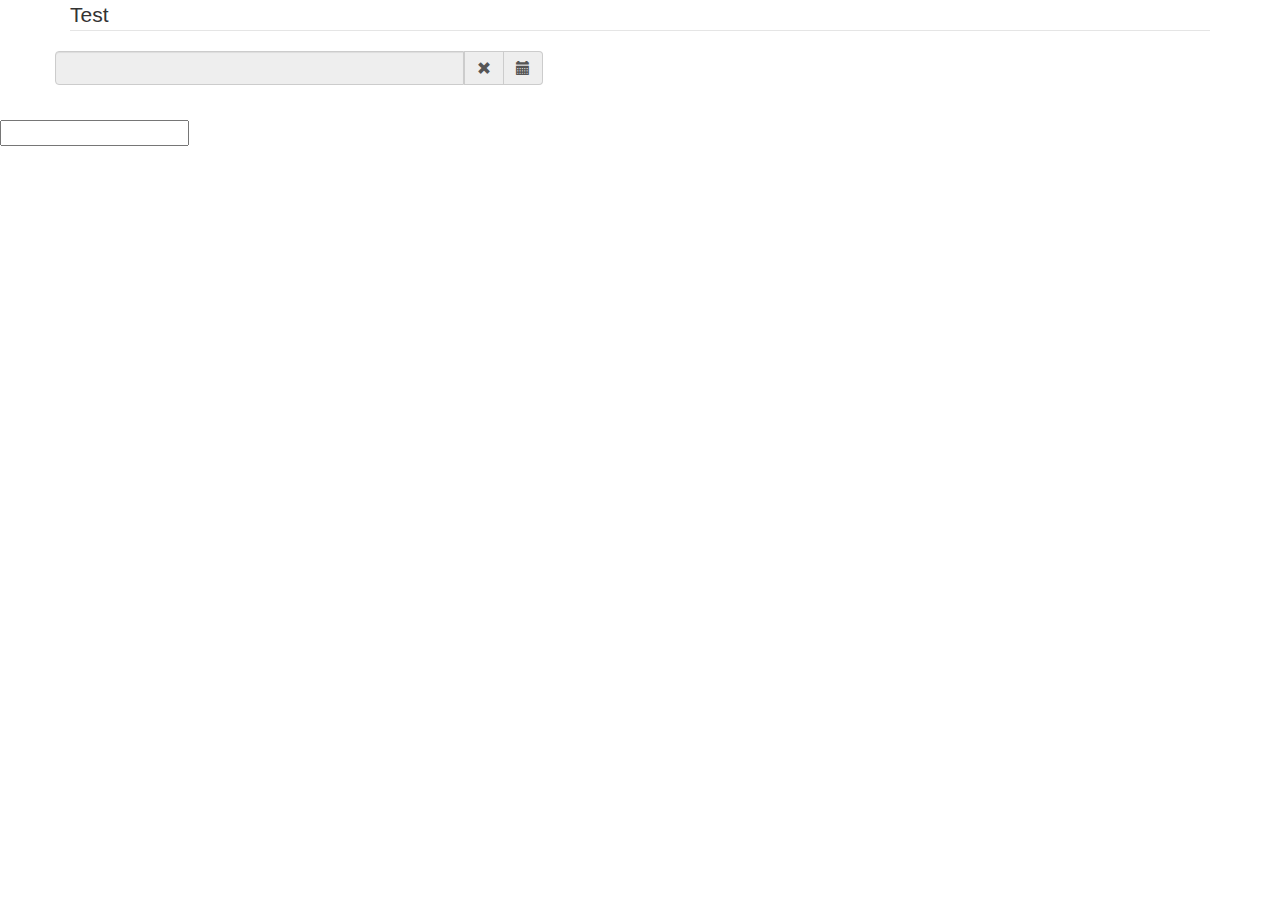
<file: src/main/webapp/index.html>
<!DOCTYPE html>
<html lang="zh-CN">
<head>
<meta charset="utf-8">
<meta http-equiv="X-UA-Compatible" content="IE=edge">
<meta name="viewport" content="width=device-width, initial-scale=1">
<title>管理系统</title>
<link href="css/bootstrap.min.css" rel="stylesheet">
<link href="css/bootstrap-switch.min.css" rel="stylesheet">
<link href="css/bootstrap-datetimepicker.min.css" rel="stylesheet">
</head>
<body>
	<div class="container">
		<form action="" class="form-horizontal" role="form">
			<fieldset>
				<legend>Test</legend>
				<div class="form-group">
					<div class="input-group date form_date col-md-5" data-date=""
						data-date-format="dd MM yyyy" data-link-field="dtp_input2"
						data-link-format="yyyy-mm-dd">
						<input class="form-control" size="16" type="text" value=""
							readonly>
						<span class="input-group-addon"><span
							class="glyphicon glyphicon-remove"></span></span> <span
							class="input-group-addon"><span
							class="glyphicon glyphicon-calendar"></span></span>
					</div>
					<input type="hidden" id="dtp_input2" value="" />
					<br />
				</div>
			</fieldset>
		</form>
	</div>
	<input class="date" type="text" data-date-format="dd-mm-yyyy">

	<script src="js/jquery-1.11.3.min.js"></script>
	<script src="js/bootstrap.min.js"></script>
	<script src="js/bootstrap-switch.min.js"></script>
	<script src="js/bootstrap-datetimepicker.min.js"></script>
	<script src="js/bootstrap-datetimepicker.zh-CN.js"></script>
</body>
</html>
</file>
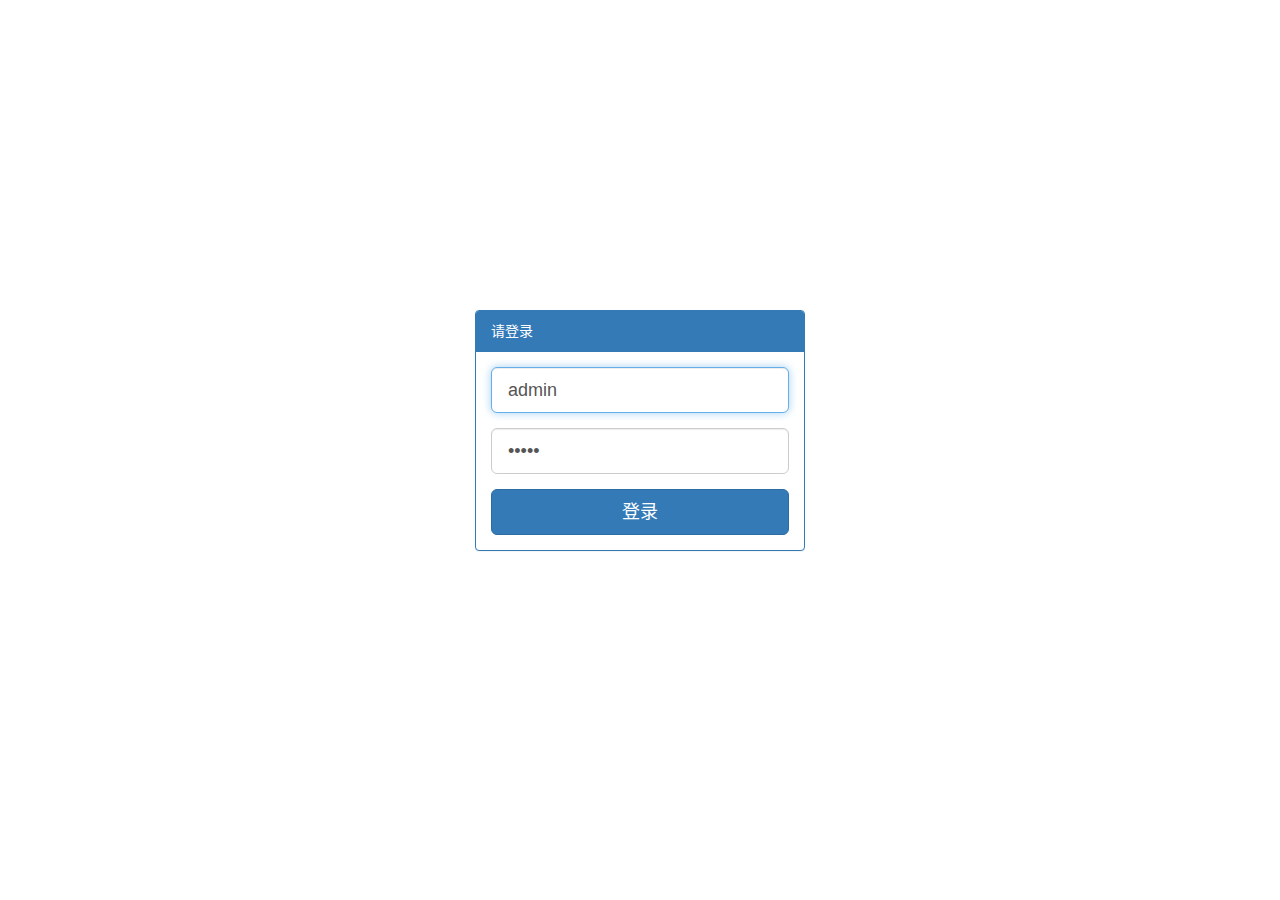
<file: src/main/webapp/login.html>
<!DOCTYPE html>
<html lang="zh-CN">
<head>
<meta charset="utf-8">
<meta http-equiv="X-UA-Compatible" content="IE=edge">
<meta name="viewport" content="width=device-width, initial-scale=1">
<title>登录系统</title>
<link href="css/bootstrap.min.css" rel="stylesheet">
<link href="css/login.css" rel="stylesheet">
</head>
<body>
	<div class="login">
		<div class="panel panel-primary">
			<div class="panel-heading">请登录</div>
			<form class="panel-body" action="login.action" method="post">
				<div class="form-group">
					<input class="form-control input-lg" type="text" name="username"
						placeholder="请输入账号" required autofocus value="admin" />
				</div>
				<div class="form-group">
					<input class="form-control input-lg" type="password"
						name="password" placeholder="请输入密码" required value="admin" />
				</div>
				<button class="btn btn-primary btn-lg btn-block" type="submit">登录</button>
			</form>
		</div>
	</div>
</body>
</html>
</file>
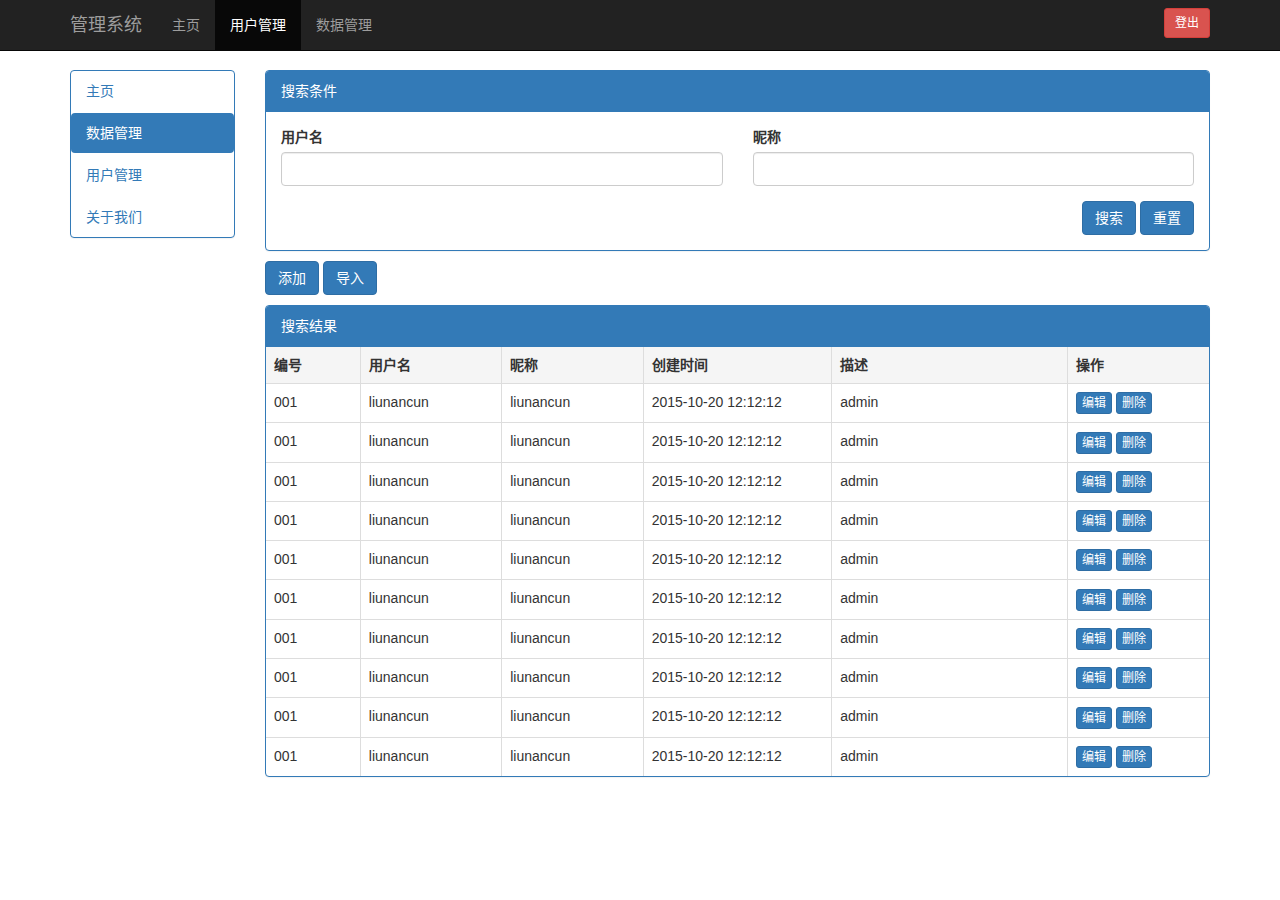
<file: src/main/webapp/main.html>
<!DOCTYPE html>
<html lang="zh-CN">
<head>
<meta charset="utf-8">
<meta http-equiv="X-UA-Compatible" content="IE=edge">
<meta name="viewport" content="width=device-width, initial-scale=1">
<title>管理系统</title>
<link href="css/bootstrap.min.css" rel="stylesheet">
<link href="css/style.css" rel="stylesheet">
<link href="css/main.css" rel="stylesheet">
</head>
<body>

	<nav class="navbar navbar-inverse navbar-fixed-top">
		<div class="container">
			<div class="navbar-header">
				<a class="navbar-brand" href="#">管理系统</a>
			</div>
			<ul class="nav navbar-nav">
				<li>
					<a href="#">主页</a>
				</li>
				<li class="active">
					<a href="#">用户管理</a>
				</li>
				<li>
					<a href="#">数据管理</a>
				</li>
			</ul>
			<form class="navbar-form navbar-right" action="#">
				<button type="submit" class="btn btn-danger btn-sm">登出</button>
			</form>
		</div>
	</nav>

	<div class="container">
		<div class="row">
			<div class="col-md-2">
				<div class="panel panel-primary">
					<ul class="nav nav-pills nav-stacked">
						<li role="presentation">
							<a href="#">主页</a>
						</li>
						<li role="presentation" class="active">
							<a href="#">数据管理</a>
						</li>
						<li role="presentation">
							<a href="#">用户管理</a>
						</li>
						<li role="presentation">
							<a href="#">关于我们</a>
						</li>
					</ul>
				</div>
			</div>
			<div class="col-md-10">
				<div class="panel panel-primary">
					<div class="panel-heading">搜索条件</div>
					<div class="panel-body">
						<form method="post"
							action="<%=request.getContextPath()%>/user/list.action">
							<div class="row">
								<div class="form-group col-md-6">
									<label>用户名</label>
									<input type="text" class="form-control" name="username" />
								</div>
								<div class="form-group col-md-6">
									<label>昵称</label>
									<input type="text" class="form-control" name="nickname" />
								</div>
							</div>
							<div class="pull-right">
								<button class="btn btn-primary" type="submit">搜索</button>
								<button class="btn btn-primary" type="reset">重置</button>
							</div>
						</form>
					</div>
				</div>

				<div class="mt10f pb10">
					<a href="initAdd.action">
						<button class="btn btn-primary" type="button">添加</button>
					</a>
					<button class="btn btn-primary" type="button" data-toggle="modal"
						data-target="#myModal">导入</button>
				</div>

				<div class="panel panel-primary">
					<div class="panel-heading">搜索结果</div>
					<table class="table  table-bordered">
						<thead>
							<tr class="active">
								<th width="10%">编号</th>
								<th width="15%">用户名</th>
								<th width="15%">昵称</th>
								<th width="20%">创建时间</th>
								<th>描述</th>
								<th width="15%">操作</th>
							</tr>
						</thead>
						<tbody>
							<tr>
								<td>001</td>
								<td>liunancun</td>
								<td>liunancun</td>
								<td>2015-10-20 12:12:12</td>
								<td>admin</td>
								<td>
									<a href="#">
										<button class="btn btn-primary btn-xs" type="button">编辑</button>
									</a>
									<a href="#">
										<button class="btn btn-primary btn-xs" type="button">删除</button>
									</a>
								</td>
							</tr>
							<tr>
								<td>001</td>
								<td>liunancun</td>
								<td>liunancun</td>
								<td>2015-10-20 12:12:12</td>
								<td>admin</td>
								<td>
									<a href="#">
										<button class="btn btn-primary btn-xs" type="button">编辑</button>
									</a>
									<a href="#">
										<button class="btn btn-primary btn-xs" type="button">删除</button>
									</a>
								</td>
							</tr>
							<tr>
								<td>001</td>
								<td>liunancun</td>
								<td>liunancun</td>
								<td>2015-10-20 12:12:12</td>
								<td>admin</td>
								<td>
									<a href="#">
										<button class="btn btn-primary btn-xs" type="button">编辑</button>
									</a>
									<a href="#">
										<button class="btn btn-primary btn-xs" type="button">删除</button>
									</a>
								</td>
							</tr>
							<tr>
								<td>001</td>
								<td>liunancun</td>
								<td>liunancun</td>
								<td>2015-10-20 12:12:12</td>
								<td>admin</td>
								<td>
									<a href="#">
										<button class="btn btn-primary btn-xs" type="button">编辑</button>
									</a>
									<a href="#">
										<button class="btn btn-primary btn-xs" type="button">删除</button>
									</a>
								</td>
							</tr>
							<tr>
								<td>001</td>
								<td>liunancun</td>
								<td>liunancun</td>
								<td>2015-10-20 12:12:12</td>
								<td>admin</td>
								<td>
									<a href="#">
										<button class="btn btn-primary btn-xs" type="button">编辑</button>
									</a>
									<a href="#">
										<button class="btn btn-primary btn-xs" type="button">删除</button>
									</a>
								</td>
							</tr>
							<tr>
								<td>001</td>
								<td>liunancun</td>
								<td>liunancun</td>
								<td>2015-10-20 12:12:12</td>
								<td>admin</td>
								<td>
									<a href="#">
										<button class="btn btn-primary btn-xs" type="button">编辑</button>
									</a>
									<a href="#">
										<button class="btn btn-primary btn-xs" type="button">删除</button>
									</a>
								</td>
							</tr>
							<tr>
								<td>001</td>
								<td>liunancun</td>
								<td>liunancun</td>
								<td>2015-10-20 12:12:12</td>
								<td>admin</td>
								<td>
									<a href="#">
										<button class="btn btn-primary btn-xs" type="button">编辑</button>
									</a>
									<a href="#">
										<button class="btn btn-primary btn-xs" type="button">删除</button>
									</a>
								</td>
							</tr>
							<tr>
								<td>001</td>
								<td>liunancun</td>
								<td>liunancun</td>
								<td>2015-10-20 12:12:12</td>
								<td>admin</td>
								<td>
									<a href="#">
										<button class="btn btn-primary btn-xs" type="button">编辑</button>
									</a>
									<a href="#">
										<button class="btn btn-primary btn-xs" type="button">删除</button>
									</a>
								</td>
							</tr>
							<tr>
								<td>001</td>
								<td>liunancun</td>
								<td>liunancun</td>
								<td>2015-10-20 12:12:12</td>
								<td>admin</td>
								<td>
									<a href="#">
										<button class="btn btn-primary btn-xs" type="button">编辑</button>
									</a>
									<a href="#">
										<button class="btn btn-primary btn-xs" type="button">删除</button>
									</a>
								</td>
							</tr>
							<tr>
								<td>001</td>
								<td>liunancun</td>
								<td>liunancun</td>
								<td>2015-10-20 12:12:12</td>
								<td>admin</td>
								<td>
									<a href="#">
										<button class="btn btn-primary btn-xs" type="button">编辑</button>
									</a>
									<a href="#">
										<button class="btn btn-primary btn-xs" type="button">删除</button>
									</a>
								</td>
							</tr>
						</tbody>
					</table>
				</div>

			</div>
		</div>
	</div>

	<script src="js/jquery-1.11.3.min.js"></script>
	<script src="js/bootstrap.min.js"></script>
</body>
</html>
</file>
<file: src/main/webapp/css/login.css>
.login {
	width: 330px;
	height: 280px;
	position: absolute;
	margin: auto;
	top: 0;
	left: 0;
	bottom: 0;
	right: 0;
}
</file>
<file: src/main/webapp/css/style.css>
.mt8f {
	margin-top: -8px;
}

.mt10f {
	margin-top: -10px;
}

.mt20f {
	margin-top: -20px;
}

.mb8f {
	margin-bottom: -8px;
}

.mb9f {
	margin-bottom: -9px;
}

.mb10f {
	margin-bottom: -10px;
}

.pb10 {
	padding-bottom: 10px;
}

.pb20 {
	padding-bottom: 20px;
}

.ml5 {
	margin-left: 5px;
}

.h600 {
	height: 600px;
}

.wh18 {
	width: 18px;
	height: 18px;
}

.pointer {
	cursor: pointer;
}

.png18 {
	width: 18px;
	height: 18px;
	margin-left: 5px;
	cursor: pointer;
}
</file>
<file: src/main/webapp/css/main.css>
body {
	padding-top: 70px;
}
</file>
